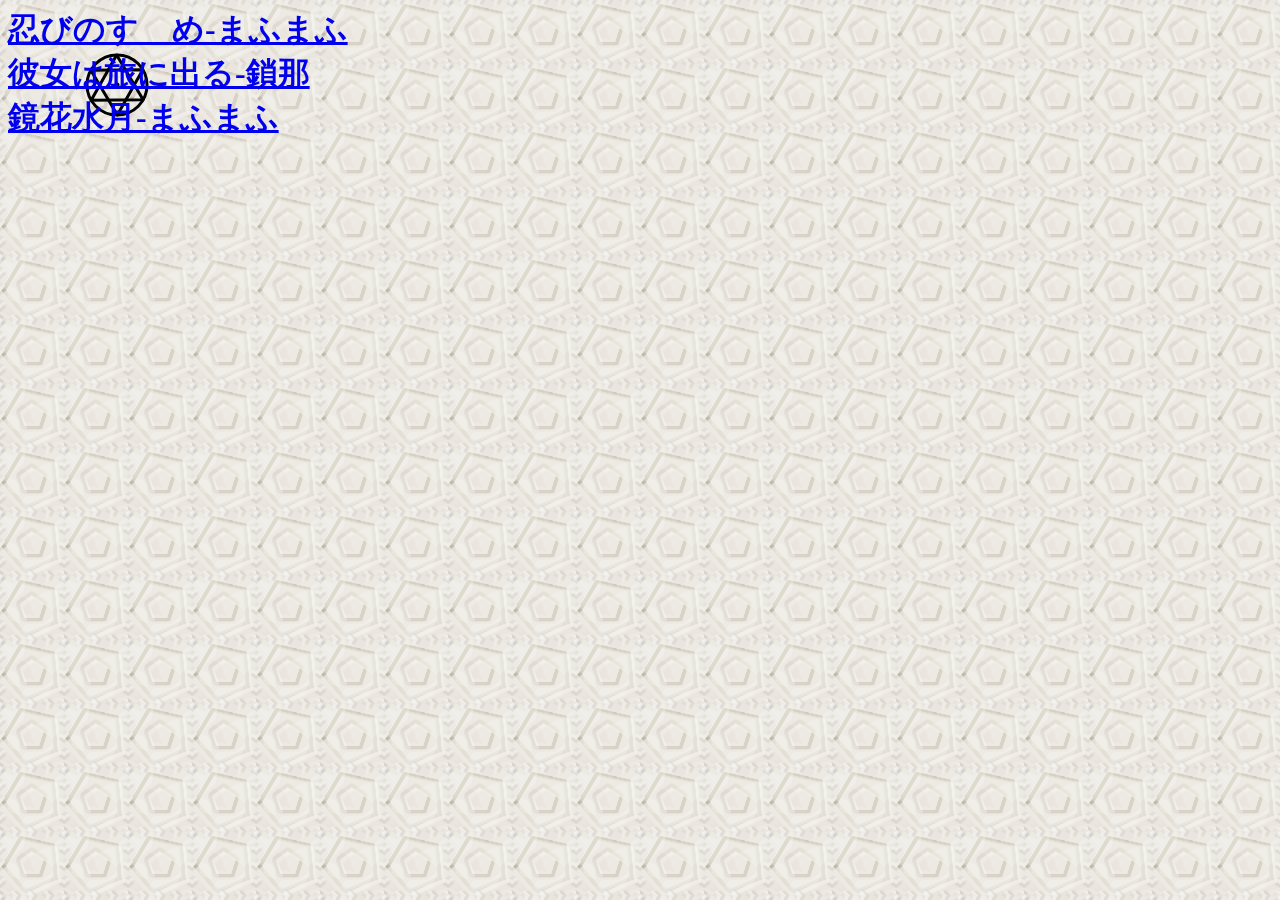
<file: index.html>
<html>
<body background="img/bg.png">
  <h1>
  <a href="lrc/sino.html">忍びのすゝめ-まふまふ</a>
  <br />
  <a href="lrc/kano.html">彼女は旅に出る-鎖那</a>
  <br />
  <a href="lrc/kaga.html">鏡花水月-まふまふ</a>
    </h1>
<style>


body {
 cursor: url(img/cur.png), auto;
}
a:hover { cursor:url(img/cur.png),auto;}
.message {
    position: fixed;
    width: 80%;
    text-align: center;
    top: 50%;
    left: 50%;
    -webkit-transform: translateX(-50%) translateY(-50%);
            transform: translateX(-50%) translateY(-50%);
    font-size: 1.2rem;
    font-family: 'Baloo Bhaina', cursive;
    color: #706C61;
}
</style>


<script src="js/mo.min.js"></script>
<script src="js/mojs-player.min.js"></script>
<script>
'use strict';

var _extends = Object.assign || function (target) { for (var i = 1; i < arguments.length; i++) {if (window.CP.shouldStopExecution(2)){break;} var source = arguments[i]; for (var key in source) {if (window.CP.shouldStopExecution(1)){break;} if (Object.prototype.hasOwnProperty.call(source, key)) { target[key] = source[key]; } }
window.CP.exitedLoop(1);
 }
window.CP.exitedLoop(2);
 return target; };

var OPTS = {
    fill: 'none',
    radius: 25,
    strokeWidth: { 50: 0 },
    scale: { 0: 1 },
    angle: { 'rand(-35, -70)': 0 },
    duration: 500,
    left: 0,
    top: 0,
    easing: 'cubic.out'
};

var circle1 = new mojs.Shape(_extends({}, OPTS, {
    stroke: '#FF8966'
}));

var circle2 = new mojs.Shape(_extends({}, OPTS, {
    radius: { 0: 15 },
    strokeWidth: { 30: 0 },
    stroke: '#E5446D',
    delay: 'rand(75, 150)'
}));

document.addEventListener('click', function (e) {
    circle1.tune({ x: e.pageX, y: e.pageY }).replay();

    circle2.tune({ x: e.pageX, y: e.pageY }).replay();
});
</script>
<div id="Layer1" style="height: 100px; left: 67px; position: absolute; top: 35px; width: 100px;z-index:-3;">
<canvas id="myCanvas" width="100" height="100">
</canvas>
</div>
<script type="text/javascript">
var le=30
var mid=50
var step=0.1
var n=0
var pi=Math.PI
var an,bn
var c=document.getElementById("myCanvas");
var cxt=c.getContext("2d");
cxt.lineWidth=3;
cxt.lineJoin="round";
function draw(){
cxt.clearRect(0,0,300,300)
cxt.beginPath();
cxt.arc(mid,mid,1,0,Math.PI*2,true);
cxt.closePath();
cxt.stroke();
cxt.beginPath();
cxt.arc(mid,mid,le,0,Math.PI*2,true);
cxt.closePath();
cxt.stroke();
for(a=0;a<2;a++){
an=a*pi/3
cxt.beginPath()
cxt.moveTo(mid+le*Math.cos(an+n),mid+le*Math.sin(an+n));
	for(b=0;b<3;b++){
	bn=2*b*pi/3
	cxt.lineTo(mid+le*Math.cos(an+bn+n),mid+le*Math.sin(an+bn+n));
	}
cxt.closePath()
cxt.stroke();
}
n=step+n
if (n>2*pi) {n=n-2*pi}
setTimeout("draw()",15);
}
window.onload=draw

//这是使图层移动的函数
function move_layer(){
Layer1.style.left=event.clientX+document.body.scrollLeft-mid;
Layer1.style.top=event.clientY+document.body.scrollTop-mid;}
//这里的意思是，如果鼠标移动时就调用"move_layer"函数
document.onmousemove =move_layer;
</script>

</body>
</html>
</file>
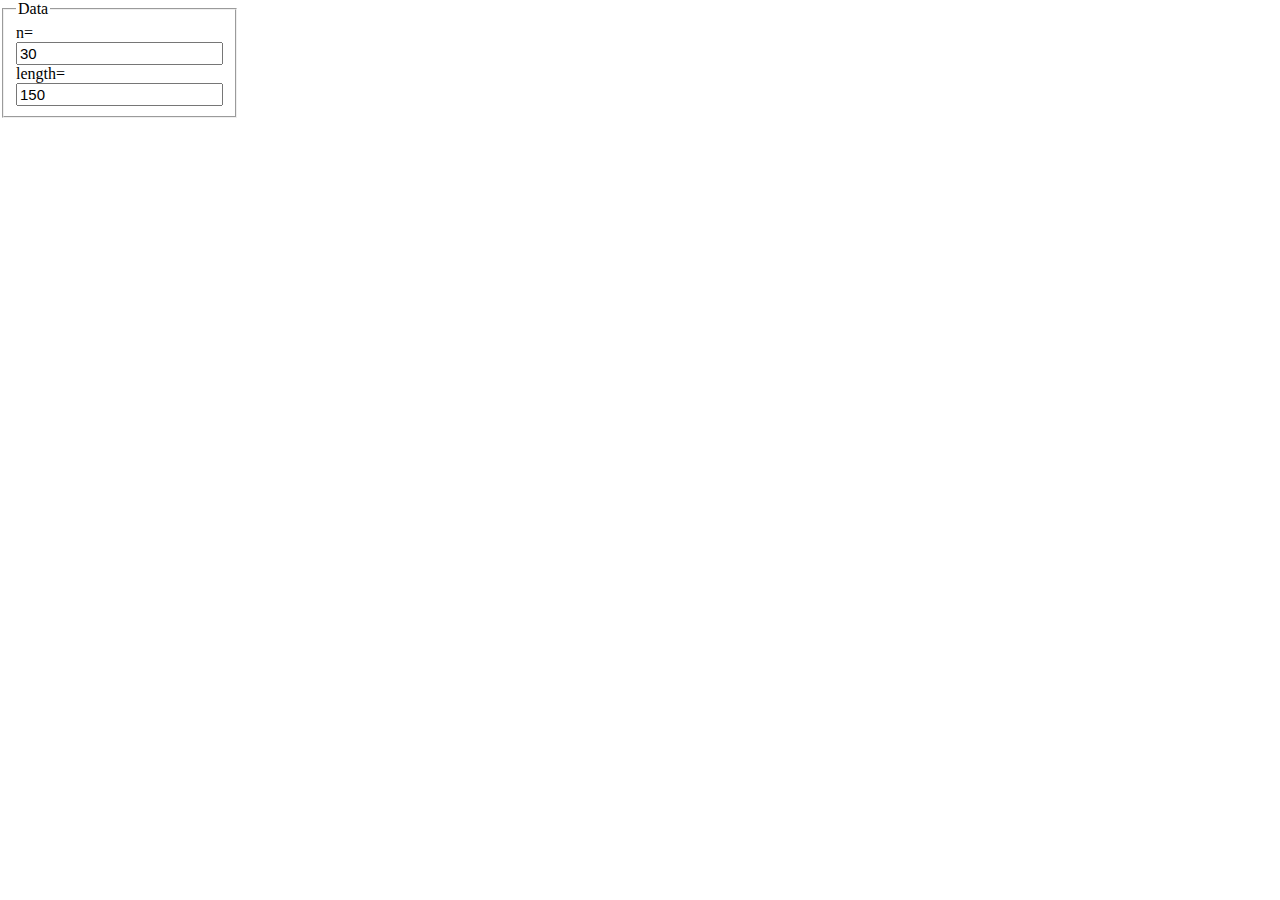
<file: click.html>
<html>
<head lang="en">
    <meta charset="UTF-8">
    <title>点击烟花效果</title>
    <style>
        input {
            font: 100 15px Arial;
        }
    </style>
</head>
<body>
<form style="left: 0px;top:0px;height: auto;width: 200px;position: absolute;">
    <fieldset>
        <legend>Data</legend>
        n=<input type="number" value="30" onchange="if(this.value>=0&&this.value<1000){n=this.value}else{n=30}"/>
        length=<input type="number" value="150" onchange="refresh(Number(this.value))"/>
    </fieldset>
</form>

<div id="Layer1" style="left: 30px;top:30px;height: auto;width: auto;position: absolute;z-index:-3">
    <canvas id="myCanvas" width="400" height="400" ></canvas>
</div>
<div id="Layer2" style="left: 30px;top:30px;height: auto;width: auto;position: absolute;z-index:-4">
    <canvas id="Canvas1" width="300" height="300" ></canvas>
</div>

<script>
    var ai=false;
    var x=150;
    var maxlen=x;
    var n = 30;
    var changes1=[0.1,1,3,5,7,5,3,1,0.5];
    var changes=[];
    var color=["#66CCFF","#0000FF","#FF00FF",'#1abc9c','#1abc9c','#3498db','#9b59b6','#34495e','#16a085','#27ae60','#2980b9','#8e44ad','#2c3e50','#f1c40f','#e67e22','#e74c3c','#95a5a6','#f39c12','#d35400','#c0392b','#bdc3c7','#7f8c8d'];
    for (var i=0;i<11;i++){
        changes[i]=changes1[i]/17
    }
    var timeout=30;
    var times=8;
    var curtimes=0,curtimes1=0;
    var curangle=[],curangle1=[];
    var curlen=[],curlen1=[];
    var dx=0,sx= 0,dxx= 0,dx1,sx1;
    myCanvas.width  = 2*x;
    myCanvas.height = 2*x;
    var c=document.getElementById("myCanvas");
    var cxt=c.getContext("2d");
    cxt.lineWidth=4;
    cxt.lineJoin="round";
    cxt.lineCap="round";
    //
    function draw() {
        //
        cxt.clearRect(0,0,2*x,2*x);
        if (curtimes==0){
            for (i=0 ;i<n;i++){
                curangle[i]=Math.random()*2*Math.PI;
                curlen[i]=Math.ceil(Math.random()*maxlen)
            }
        }
        for (i=0;i<n;i++) {
            dx=curlen[i]*changes[curtimes];
            sx=curlen[i]*curtimes/times;
            dxx=dx+sx;
            cxt.beginPath();
            cxt.moveTo(x+Math.cos(curangle[i])*dxx,x+Math.sin(curangle[i])*(dxx));
            cxt.lineTo(x+Math.cos(curangle[i])*(sx-dx),x+Math.sin(curangle[i])*(sx-dx));
            cxt.stroke();
        }
        if (curtimes==times) {
            curtimes=0;
            if (ai) {
                setTimeout("rnd()",timeout);
            }else{
                setTimeout("cxtclear()",timeout);
            }
        } else{
            curtimes++;
            setTimeout("draw()",timeout);
        }
    }
    function cxtclear(){cxt.clearRect(0,0,2*x,2*x)}
    document.addEventListener('click', function (e) {
        ai =false
        Layer1.style.left= e.pageX-x;
        Layer1.style.top=e.pageY-x;
        cxt.strokeStyle=color[Math.floor(Math.random()*22)];
        draw();
    });
    function refresh(a){
        //a=Number(prompt("大小?", "150"));
        if (a <= 0 ||a>500 ) {a=150}
        x=a;
        maxlen=x;
        myCanvas.width  = 2*x;
        myCanvas.height = 2*x;
        cxt.lineWidth=4;
        cxt.lineJoin="round";
        cxt.lineCap="round";
        curtimes=0
    }
    function rnd(){
        cxt.clearRect(0,0,2*x,2*x);
        Layer1.style.left= Math.floor(Math.random()*(window.innerWidth-x*2));
        Layer1.style.top= Math.floor(Math.random()*(window.innerHeight-x*2));
        setTimeout("draw()",Math.floor(Math.random()*60+20));
        cxt.strokeStyle=color[Math.floor(Math.random()*22)];
    }
    function auto() {
        if (ai) {ai=false}else{ai=true;
            draw();
            setTimeout("draw1()",timeout*4);
        }
    }
    //------------------------------------------------
    Canvas1.width  = 2*x;
    Canvas1.height = 2*x;
    var c1=document.getElementById("Canvas1");
    var cxtt=c1.getContext("2d");
    cxtt.lineWidth=4;
    cxtt.lineJoin="round";
    cxtt.lineCap="round";
    var j;
    function draw1() {
        //
        cxtt.clearRect(0,0,2*x,2*x);
        if (curtimes1==0){
            for (j=0 ;j<n;j++){
                curangle1[j]=Math.random()*2*Math.PI;
                curlen1[j]=Math.ceil(Math.random()*maxlen)
            }
        }
        for (j=0;j<n;j++) {
            dx1=curlen1[j]*changes[curtimes1];
            sx1=curlen1[j]*curtimes1/times;
            cxtt.beginPath();
            cxtt.moveTo(x+Math.cos(curangle1[j])*(dx1+sx1),x+Math.sin(curangle1[j])*(dx1+sx1));
            cxtt.lineTo(x+Math.cos(curangle1[j])*(sx1-dx1),x+Math.sin(curangle1[j])*(sx1-dx1));
            cxtt.stroke();
        }
        if (curtimes1==times) {
            curtimes1=0;
            if (ai){
                setTimeout("rnd1()",timeout+50);
            }else{
                setTimeout("cxtclear1()",timeout)
            }
        } else{
            curtimes1++;
            setTimeout("draw1()",timeout);
        }
    }
    function cxtclear1(){cxtt.clearRect(0,0,2*x,2*x)}
    function rnd1(){
        cxtt.clearRect(0,0,2*x,2*x)
        Layer2.style.left= Math.floor(Math.random()*(window.innerWidth-x*2));
        Layer2.style.top= Math.floor(Math.random()*(window.innerHeight-x*2));
        setTimeout("draw1()",Math.floor(Math.random()*60+20));
        cxtt.strokeStyle=color[Math.floor(Math.random()*22)];
    }

</script>
</body>
</html>
</file>
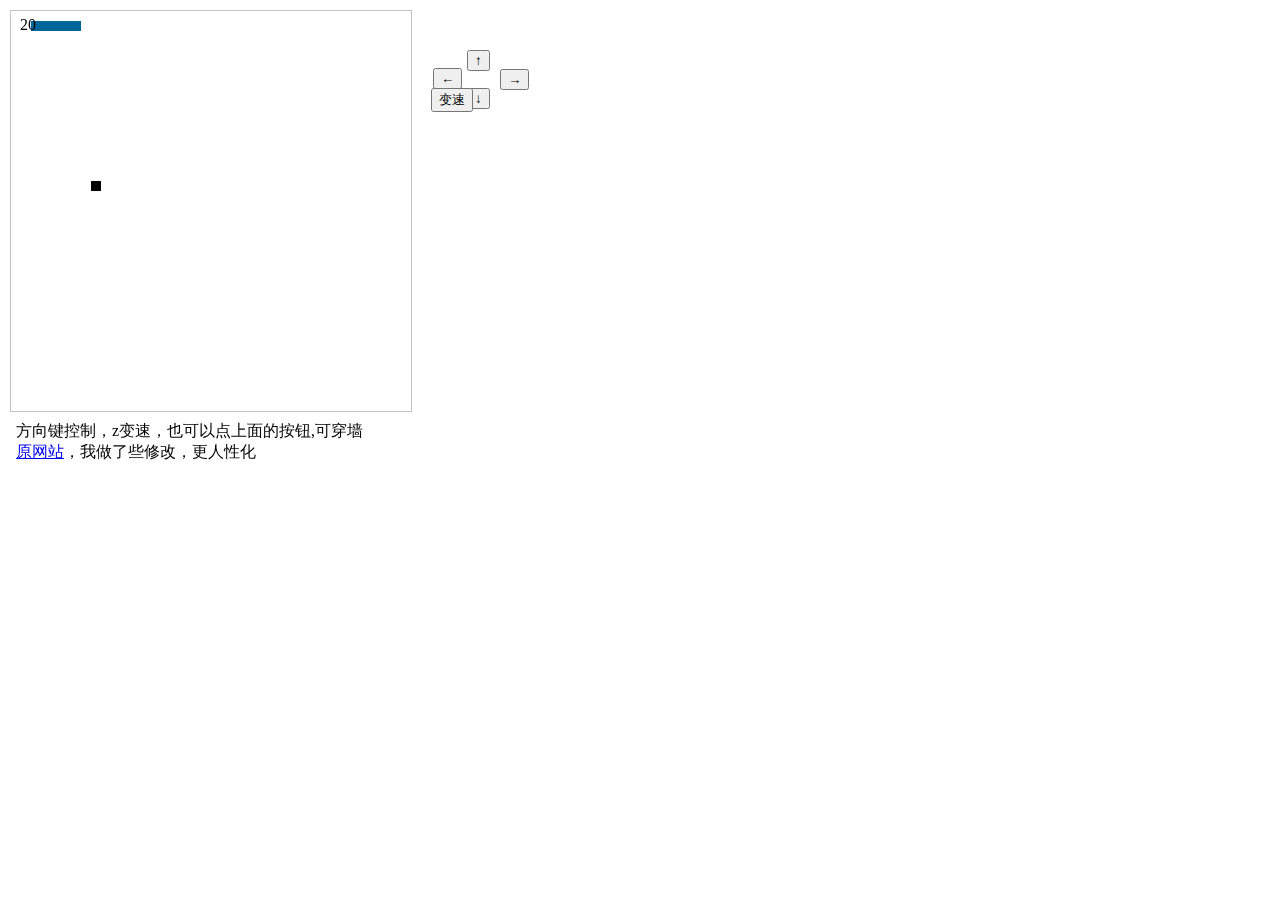
<file: index-tcs.html>
<!DOCTYPE HTML>
<html>
<head>
<meta charset="utf-8">
</head>
<body>
<title>贪吃蛇</title>
<div style="left: 10px; position: absolute; top: 10px;">
<canvas id="myCanvas" width="400" height="400" style="border:1px solid #c3c3c3;"></canvas>
</div>
<div style="left: 10px; position: absolute; top: 10px;">
<canvas id="myCanvas1" width="400" height="400" style="border:1px solid #c3c3c3;"></canvas>
</div>
<div style="left: 20px; position: absolute; top: 0px;" >
<p id="score">请先吃一个来看长度</p>
</div>
<div style="left: 16px; position: absolute; top: 405px; height: 21px; width: 397px;" >
<p>方向键控制，z变速，也可以点上面的按钮,可穿墙<br>
<a href="https://blog.csdn.net/openn/article/details/9168861?utm_source=distribute.pc_relevant.none-task" title="63行代码完美实现html5 贪吃蛇游戏_数据库_蜗牛的精神-CSDN博客">原网站</a>，我做了些修改，更人性化
</p>
</div>

<div style="left: 467px; position: absolute; top: 50px;" >
<button onclick="way(1)">↑</button>
</div>
<div style="left: 500px; position: absolute; top: 69px;" >
<button onclick="way(2)">→</button>
</div>
<div style="left: 467px; position: absolute; top: 88px;" >
<button onclick="way(3)">↓</button>
</div>
<div style="left: 433px; position: absolute; top: 68px;" >
<button onclick="way(0)">←</button>
</div>
<div style="left: 431px; position: absolute; top: 88px;" >
<button onclick="way(53)">变速</button>
</div>

<script>
var c=document.getElementById("myCanvas");
var cxt=c.getContext("2d");
var c1=document.getElementById("myCanvas1");
var cxt1=c1.getContext("2d");
var time = 150 ; //蛇的速度
var size = 10; //蛇身单元大小
var x = y = size;
var a = 0; //食物坐标
var t = 20; //舍身长
var map = []; //记录蛇运行路径
var direction = 2;   // 1 向上  2 向右   0 左   3下

function set_game_speed(){   // 移动蛇
	switch(direction){
		case 1:y = y-size;break;
		case 2:x = x+size;break;
		case 0:x = x-size;break;
		case 3:y = y+size;break;
	}
	if(x>=400 ){
    	x=x-400; 
    }
	if(y>=400 ){
    	y=y-400; 
    }
	if(x<0 ){
    	x=x+400; 
    }
	if(y<0){
    	y=y+400; 
    }
	for(var i=0;i<map.length;i++){
		if(  parseInt(map[i].x)==x && parseInt(map[i].y)==y){
			//alert("你挂了，继续努力吧！失败原因：撞到自己了.....");
			//window.location.reload(); 
			t = 20
			map = [];
			cxt.clearRect(0,0,400,400);
			document.getElementById("score").innerHTML = t;
		}
	}
	if (map.length>t) {  //保持舍身长度
		var cl = map.shift();  //删除数组第一项，并且返回原元素
		cxt.clearRect(cl['x'], cl['y'], size, size);
	};
    map.push({'x':x,'y':y});  //将数据添加到原数组尾部
	cxt.fillStyle = "#006699";//内部填充颜色
	cxt.strokeStyle = "#006699";//边框颜色
	cxt.fillRect(x, y, size, size);//绘制矩形
	if((a*size)==x && (b*size)==y){  	//吃食物
	t++;
	document.getElementById("score").innerHTML = t;
		rand_frog();
    }
	setTimeout("set_game_speed()",time);

}
document.onkeydown = function(e) {  //改变蛇方向
	var code = e.keyCode - 37;
	//alert(code)
	switch(code){
		case 1 : if (direction != 3 ){direction = 1};break;//上
		case 2 : if (direction != 0 ){direction = 2};break;//右
		case 3 : if (direction != 1 ){direction = 3};break;//下
		case 0 : if (direction != 2 ){direction = 0};break;//左
		case 53 : if (time == 150){
		time=50;
		}
		else
		{
		time=150;
		alert
		};
		break;
	}
}
function way(code) {  //改变蛇方向
	switch(code){
		case 1 : if (direction != 3 ){direction = 1};break;//上
		case 2 : if (direction != 0 ){direction = 2};break;//右
		case 3 : if (direction != 1 ){direction = 3};break;//下
		case 0 : if (direction != 2 ){direction = 0};break;//左
		case 53 : if (time == 150){
		time=50;
		}
		else
		{
		time=150
		};
		break;
	}
}

// 随机放置食物
function rand_frog(){
	
	a = Math.ceil(Math.random()*(400/size-2))+1;
	b = Math.ceil(Math.random()*(400/size-2))+1;
	cxt1.clearRect(0,0,400,400);
	cxt1.fillStyle = "#000000";//内部填充颜色
	cxt1.strokeStyle = "#000000";//边框颜色
	cxt1.fillRect(a*size, b*size, size, size);//绘制矩形

}
rand_frog();

window.onload=set_game_speed()
document.getElementById("score").innerHTML = t;
</script>
</body>
</html>
</file>
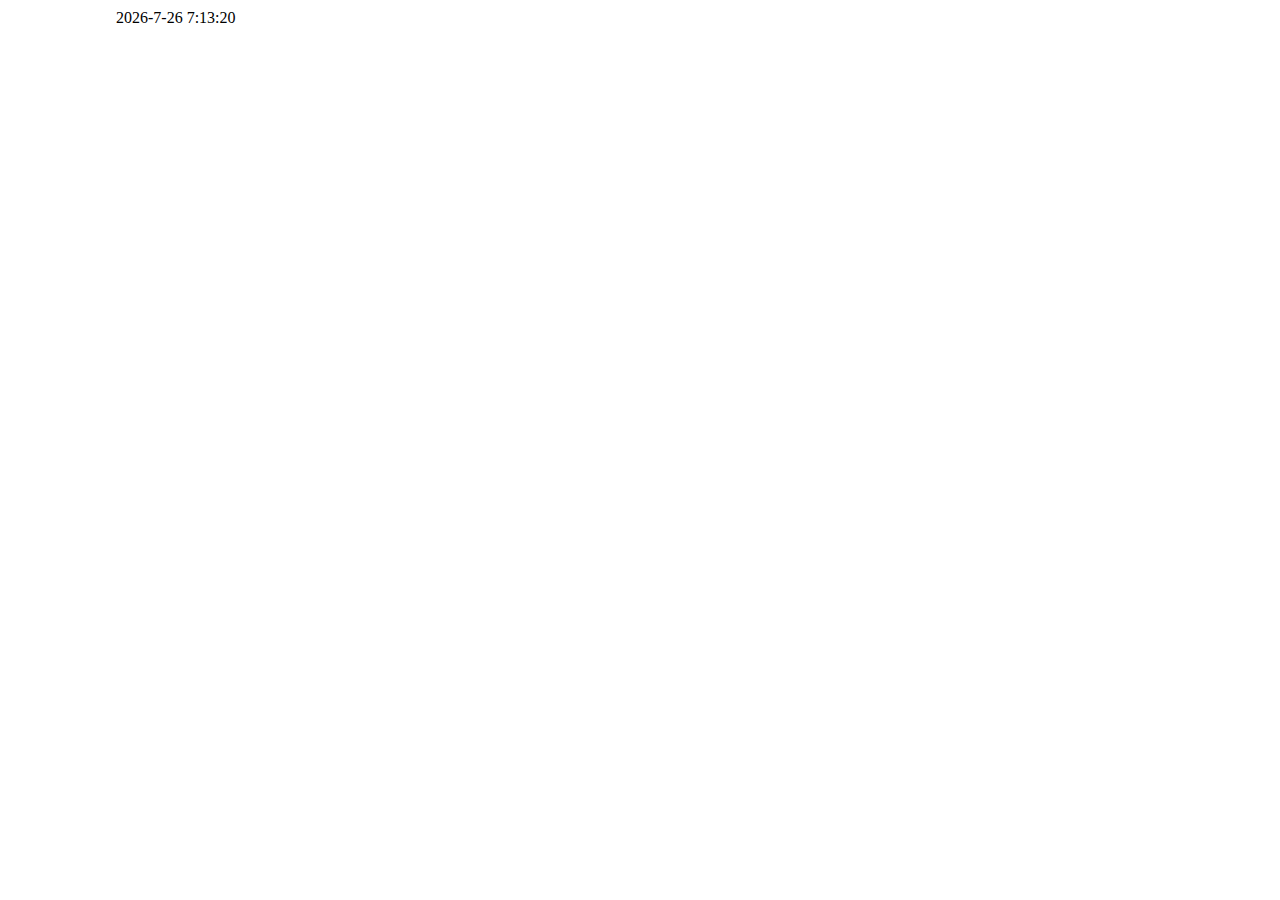
<file: time.html>
<html>
<head lang="en">
    <meta charset="UTF-8">
    <title>325</title>
</head>
<body>
<script>
    var day="";
    var month="";
    var ampm="";
    var ampmhour="";
    var myweekday="";
    var year="";
    var hh;
    mydate=new Date();
    myweekday=mydate.getDay();
    mymonth=mydate.getMonth()+1;
    myday= mydate.getDate();
    myyear= mydate.getYear();
    year=(myyear > 200) ? myyear : 1900 + myyear;
    hh=mydate.getHours();
    document.write("<font color=#FFFFFF>"+year+"年"+mymonth+"月"+myday+"日 </font>");
</script>
<script type="text/javascript">
    var d = new Date();
    var timenow=d.getFullYear()+'-'+(d.getMonth()+1)+'-'+d.getDate()+' '+d.getHours()+':'+d.getMinutes()+':'+d.getSeconds();
    document.write("<font color=#000000>"+timenow+"</font>");
</script>
<script>
    var size=[3,5];
    var pixel=[
        1,1,1,
        1,0,1,
        1,0,1,
        1,0,1,
        1,1,1,

        0,1,0,
        1,1,0,
        0,1,0,
        0,1,0,
        1,1,1,

        1,1,1,
        0,0,1,
        1,1,1,
        1,0,0,
        1,1,1,

        1,1,1,
        0,0,1,
        1,1,1,
        0,0,1,
        1,1,1,

        1,0,1,
        1,0,1,
        1,1,1,
        0,0,1,
        0,0,1
    ]

</script>

</body>
</html>
</file>
